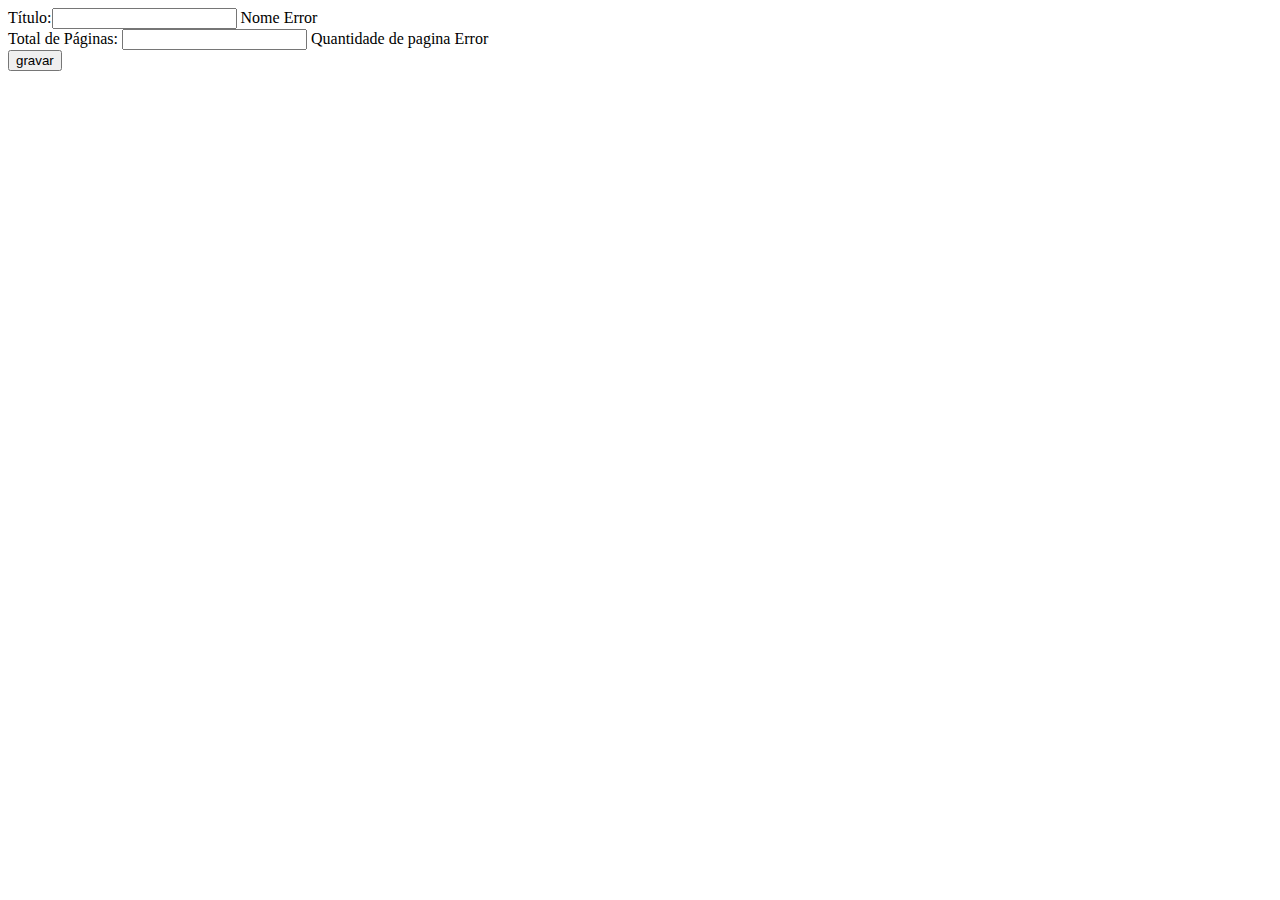
<file: livros/src/main/resources/templates/clientes/form.html>
<!DOCTYPE html>
<html xmlns:th="http://www.thymeleaf.org"
	xmlns:layout="http://www.ultraq.net.nz/thymeleaf/layout" layout:decorate="layout">
<head>
<meta charset="UTF-8" />
<title>Insert title here</title>
</head>
<body>

	<form id="livroForm" th:action="@{/livros/(form)}" method="post" th:object="${livro}" action="#" >
		<input type="hidden"  th:field="*{id}" />
		Título:<input type="text" th:field="*{nome}" />
		<span  th:if="${#fields.hasErrors('nome')}" th:errors="*{nome}">Nome Error</span><br/>
		Total de Páginas: <input type="text" th:field="*{quantidadePaginas}" />
		<span  th:if="${#fields.hasErrors('quantidadePaginas')}" th:errors="*{quantidadePaginas}">Quantidade de pagina Error</span><br/>
		<input type="submit" value="gravar" />
	</form>
</body>
</html>
</file>
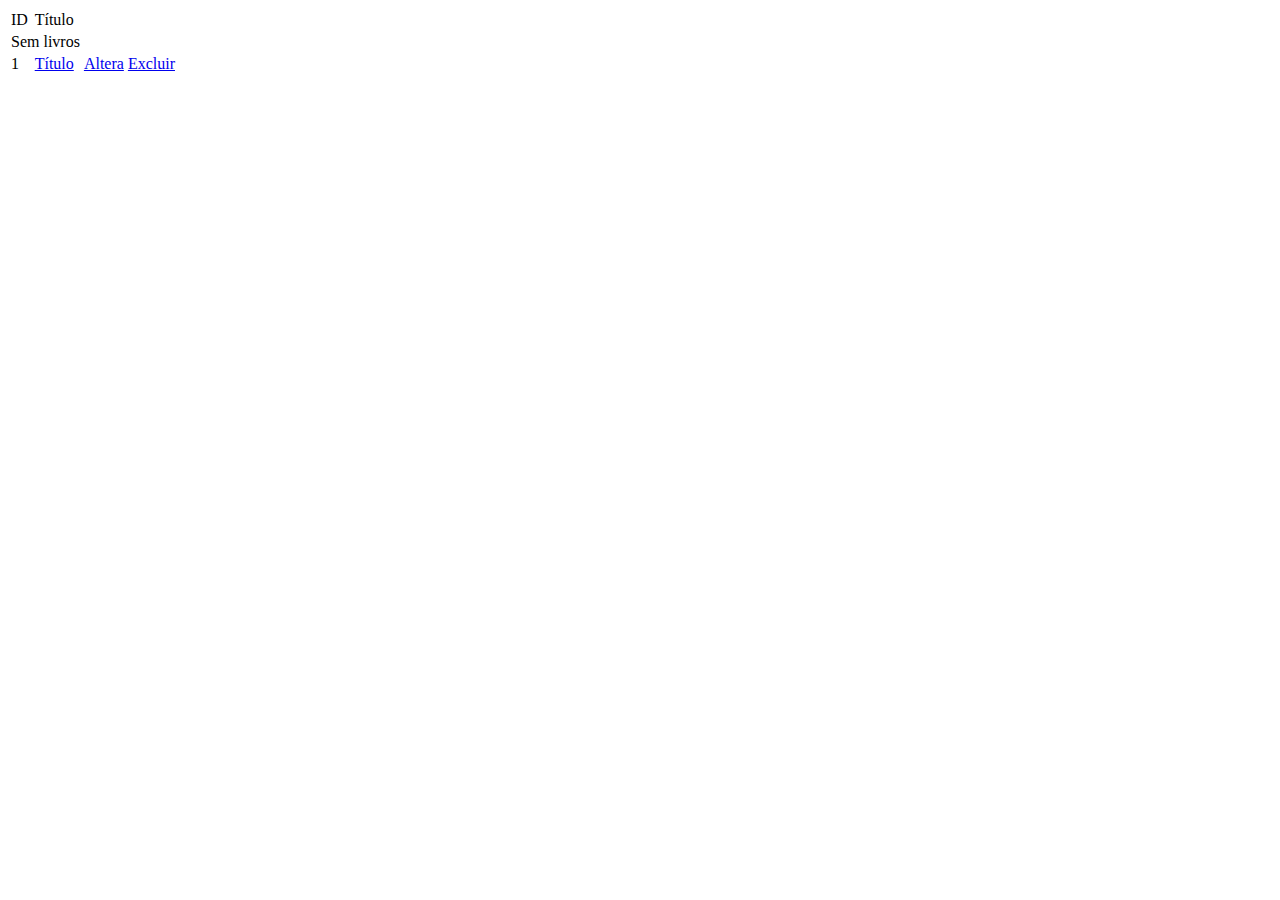
<file: livros/src/main/resources/templates/clientes/list.html>
<!DOCTYPE html>
<html xmlns:th="http://www.thymeleaf.org"
	xmlns:layout="http://www.ultraq.net.nz/thymeleaf/layout">
<head>
<meta charset="UTF-8" />
<title>Insert title here</title>
</head>
<body>
	<table>
		<thead>
			<tr>
				<td>ID</td>
				<td>Título</td>
				<td></td>
				<td></td>
			</tr>
		</thead>
		<tbody>
			<tr th:if="${livros.empty}">
				<td colspan="2">Sem livros</td>
			</tr>

			<tr th:each="livro : ${livros}">
				<td th:text="${livro.id}">1</td>
				<td>
					<a href="#" th:href="@{'/livros/'+${livro.id}}" th:text="${livro.nome}"> Título </a>
				</td>
				<td>
					<a href="#" th:href="@{'/livros/alterar/'+${livro.id}}" > Altera </a>
				</td>				
				<td>
					<a href="#" th:href="@{'/livros/excluir/'+${livro.id}}" > Excluir </a>
				</td>
			</tr>
		</tbody>
	</table>
</body>
</html>
</file>
